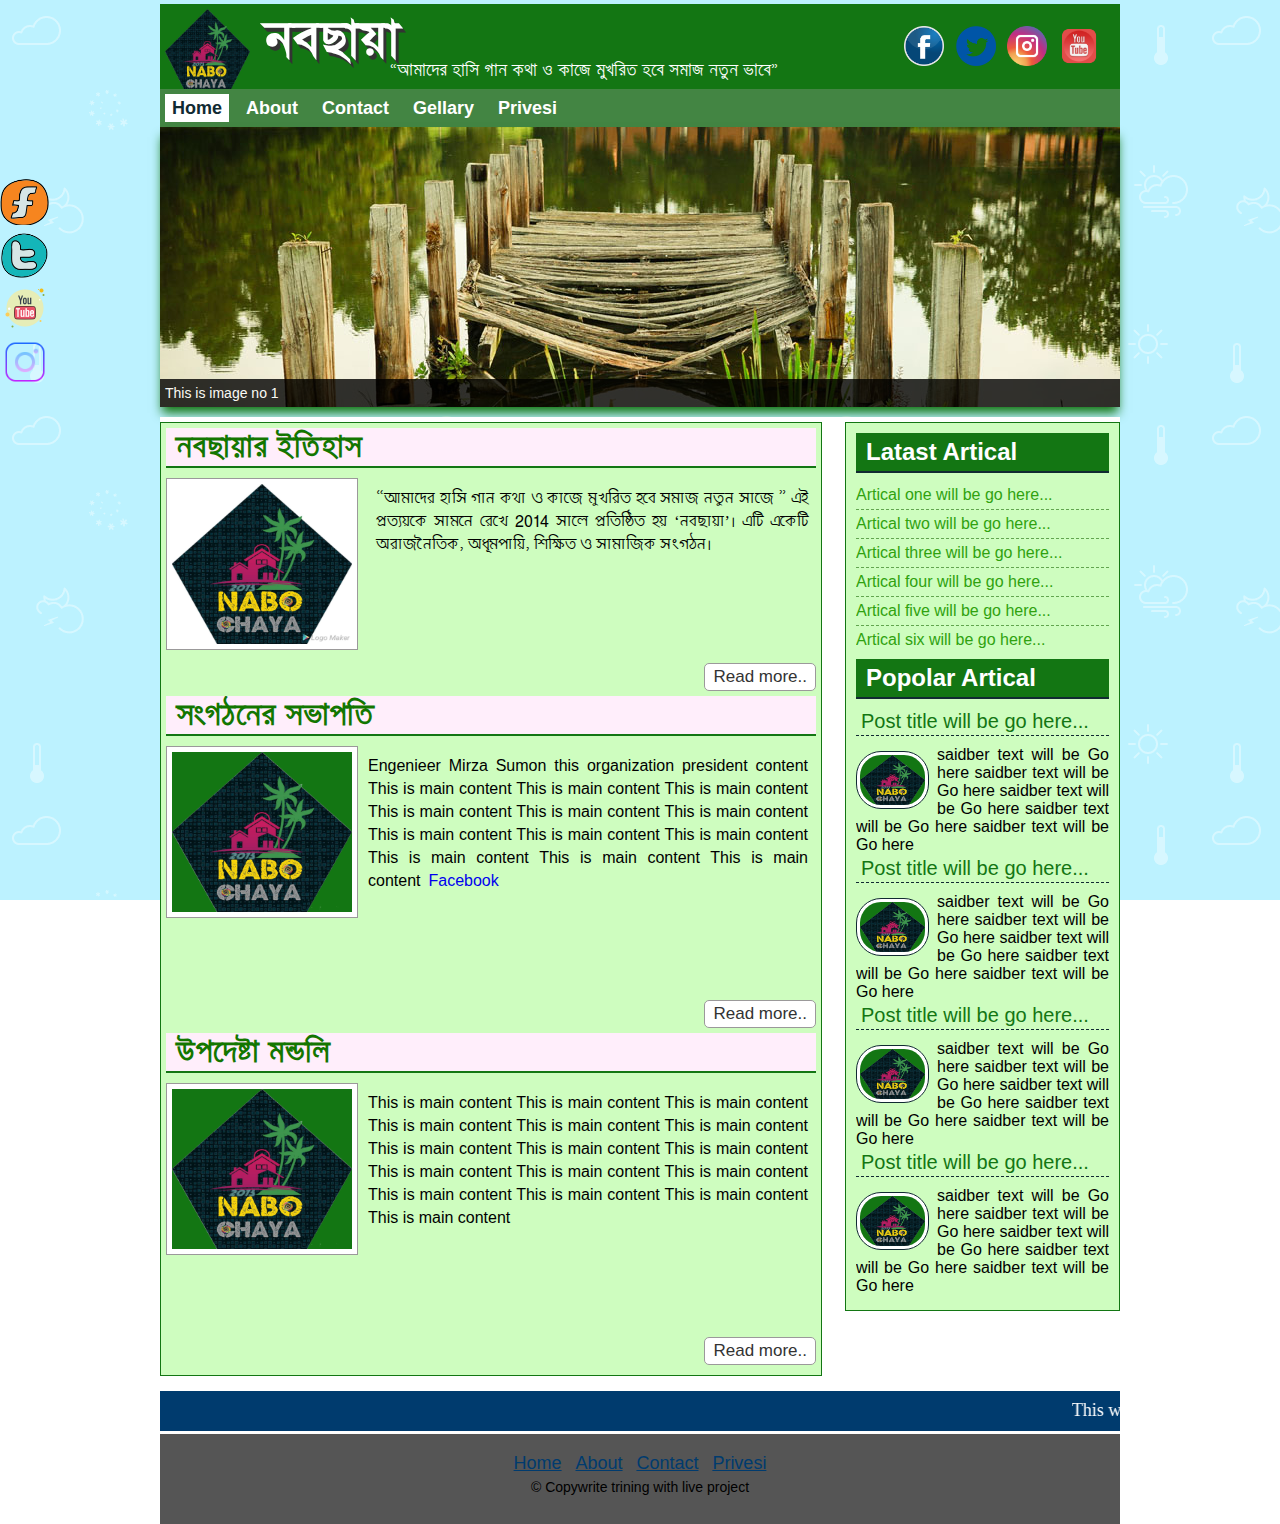
<file: index.html>
<!DOCTYPE html>
<html>
	<head>
		<title>This is Home page</title>
		<link rel="stylesheet" href="style.css"/>
		<link rel="stylesheet" href="font.css"/>
		<script language="javascript" type="text/javascript">
function clearText(field)
{
    if (field.defaultValue == field.value) field.value = '';
    else if (field.value == '') field.value = field.defaultValue;
}
</script>

<link rel="stylesheet" href="css/nivo-slider.css" type="text/css" media="screen" />
<script src="js/jquery.min.js" type="text/javascript"></script>
<script src="js/jquery.nivo.slider.js" type="text/javascript"></script>

<script type="text/javascript">
$(window).load(function() {
	$('#slider').nivoSlider({
		effect:'random',
		slices:10,
		animSpeed:500,
		pauseTime:2200,
		startSlide:0, //Set starting Slide (0 index)
		directionNav:false,
		directionNavHide:false, //Only show on hover
		controlNav:false, //1,2,3...
		controlNavThumbs:false, //Use thumbnails for Control Nav
		pauseOnHover:true, //Stop animation while hovering
		manualAdvance:false, //Force manual transitions
		captionOpacity:0.8, //Universal caption opacity
		beforeChange: function(){},
		afterChange: function(){},
		slideshowEnd: function(){} //Triggers after all slides have been shown
	});
});
</script>
	</head>
	<body>
		<div class="Hedersite templete clear">
			<div class="logo clear">
				<img src="image/logo.png" alt="Logo"/>
				<h2>নবছায়া</h2>
				<p>“আমাদের হাসি গান কথা ও কাজে মুখরিত হবে সমাজ নতুন ভাবে”</p>
			</div>
			<div class="social clear">
				<a href="https://www.facebook.com/nobochaya11/"><img src="image/social/facebook.png" alt="Facebook"/></a>
				<a href="#"><img src="image/social/twiter.png" alt="Twiter"/></a>
				<a href="#"><img src="image/social/insta.png" alt="Instagram"/></a>
				<a href="#"><img src="image/social/youtube.png" alt="Youtube"/></a>
			</div>
		</div>
		<div class="Navigationsite templete">
			<ul>
				<li><a id="activ" href="index.html">Home</a></li>
				<li><a href="about.html">About</a></li>
				<li><a href="Contact.html">Contact</a></li>
				<li><a href="#">Gellary</a>
					<ul>
						<li><a href="#">Photo Gellary</a></li>
						<li><a href="#">Video Gellary</a></li>
						<li><a href="#">Our Social Work</a></li>
						
					</ul>
				</li>
				<li><a href="#">Privesi</a></li>
			</ul>
		</div>
		<div class="Slaidersite templete clear">
			<div id="slider">
            <a href="#"><img src="image/slideshow/01.jpg" alt="nature 1" title="This is image no 1"/></a>
            <a href="#"><img src="image/slideshow/02.jpg" alt="nature 2" title="This is image no 2"/></a>
            <a href="#"><img src="image/slideshow/03.jpg" alt="nature 3" title="This is image no 3"/></a>
            <a href="#"><img src="image/slideshow/04.jpg" alt="nature 4" title="This is image no 4"/></a>
        </div>
		</div>
		<div class="Containtsite templete clear">
			<div class="Maincontaint clear">
				<div class="Somepost clear">
					<h2>নবছায়ার ইতিহাস</h2>
					<a href="#" title="This is Logo"><img src="image/logo.jpg" alt="Post image"/></a>
					<p class="bangla clear"> 
						“আমাদের হাসি গান কথা ও কাজে মুখরিত হবে সমাজ নতুন সাজে ” এই প্রত্যয়কে সামনে রেখে 2014 সালে প্রতিষ্ঠিত হয় ‘নবছায়া’। এটি একেটি অরাজনৈতিক, অধূমপায়ি, শিক্ষিত ও সামাজিক সংগঠন।
					</p>
					<div class="readmore clear">
						<a href="hestory.html" title="Continue Reding">
							Read more..
						</a>
					</div>
				</div>
				<div class="Somepost clear">
					<h2>সংগঠনের সভাপতি</h2>
					<img src="image/logo.png" alt="Post image"/>
					<p> 
						Engenieer Mirza Sumon this organization president content This is main content This is main content This is main content This is main content This is main content This is main content This is main content This is main content This is main content This is main content This is main content This is main content<a href="https://www.facebook.com">Facebook</a>
					</p>
					<div class="readmore clear">
						<a href="#" title="Continue Reding">
							Read more..
						</a>
					</div>
				</div>
				<div class="Somepost clear">
					<h2>উপদেষ্টা মন্ডলি</h2>
					<img src="image/logo.png" alt="Post image"/>
					<p> 
						This is main content This is main content This is main content This is main content This is main content This is main content This is main content This is main content This is main content This is main content This is main content This is main content This is main content This is main content This is main content This is main content 
					</p>
					<div class="readmore clear">
						<a href="#" title="Continue Reding">
							Read more..
						</a>
					</div>
				</div>
			</div>
			<div class="Saidber clear">
				<div class="smaesidber clear">
					<h2>Latast Artical</h2>
					<ul>
						<li><a href="#">Artical one will be go here...</a></li>
						<li><a href="#">Artical two will be go here...</a></li>
						<li><a href="#">Artical three will be go here...</a></li>
						<li><a href="#">Artical four will be go here...</a></li>
						<li><a href="#">Artical five will be go here...</a></li>
						<li><a href="#">Artical six will be go here...</a></li>
					</ul>
				</div>
				<div class="smaesidber clear">
					<h2>Popolar Artical</h2>
					<div class="popolar clear">
						<h3><a href="#">Post title will be go here...</a></h3>
						<a href=""><img src="image/logo.png" alt="Post Photo"/></a>
						<p>
							saidber text will be Go here saidber text will be Go here saidber text will be Go here saidber text will be Go here saidber text will be Go here  
						</p>
					</div>
					<div class="popolar clear">
						<h3><a href="#">Post title will be go here...</a></h3>
						<a href=""><img src="image/logo.png" alt="Post Photo"/></a>
						<p>
							saidber text will be Go here saidber text will be Go here saidber text will be Go here saidber text will be Go here saidber text will be Go here  
						</p>
					</div>
					<div class="popolar clear">
						<h3><a href="#">Post title will be go here...</a></h3>
						<a href=""><img src="image/logo.png" alt="Post Photo"/></a>
						<p>
							saidber text will be Go here saidber text will be Go here saidber text will be Go here saidber text will be Go here saidber text will be Go here  
						</p>
					</div>
					<div class="popolar clear">
						<h3><a href="#">Post title will be go here...</a></h3>
						<a href=""><img src="image/logo.png" alt="Post Photo"/></a>
						<p>
							saidber text will be Go here saidber text will be Go here saidber text will be Go here saidber text will be Go here saidber text will be Go here  
						</p>
					</div>
				</div>
			</div>
		</div>
		<div class="marqu">
			<marquee>This web site create by:- MD SHAMIM MUNSHI</marquee>
		</div>
		<div class="Fottersite templete clear">
			<div class="fottermanu clear">
				<ul>
					<li><a href="index.html">Home</a></li>
					<li><a href="About.html">About</a></li>
					<li><a href="Contact.html">Contact</a></li>
					<li><a href="#">Privesi</a></li>
				</ul>
			</div>
			<p>&copy; Copywrite trining with live project</p>
		</div>
		<div class="fixedicon clear">
			<a href="https://www.facebook.com/nobochaya11/"><img src="image/fb.png" alt="Facebook"/></a>
			<a href="#"><img src="image/tw.png" alt="Twiter"/></a>
			<a href="#"><img src="image/yo.png" alt="Youtube"/></a>
			<a href="#"><img src="image/in.png" alt="Instagram"/></a>
		</div>
	</body>
</html>
</file>
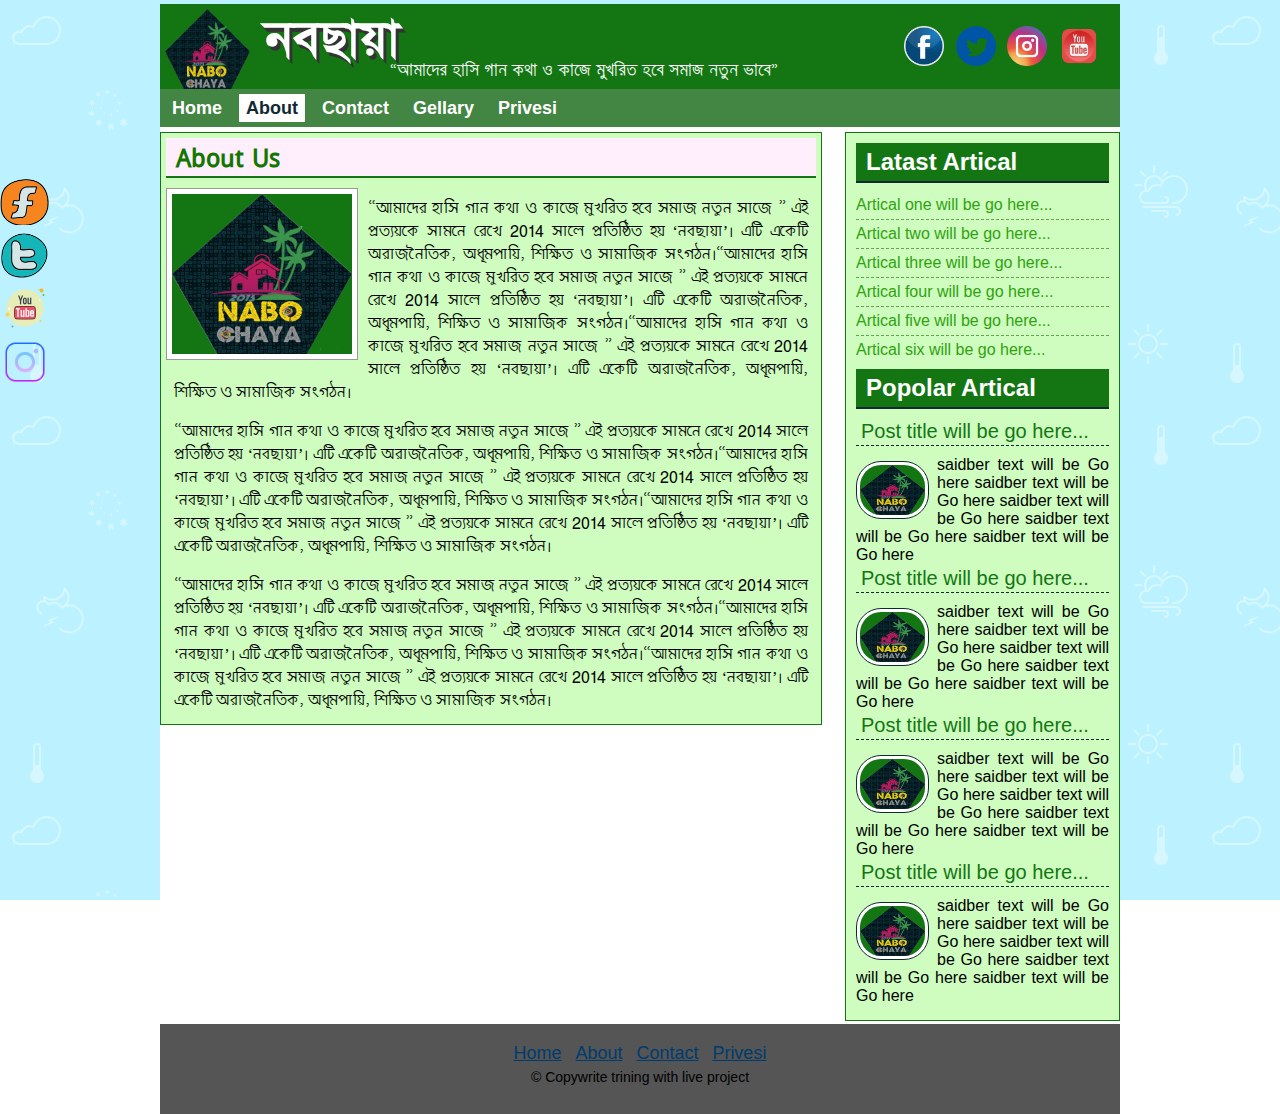
<file: About.html>
<!DOCTYPE html>
<html>
	<head>
		<title>This is About page</title>
		<link rel="stylesheet" href="style.css"/>
		<link rel="stylesheet" href="font.css"/>
	</head>
	<body>
		<div class="Hedersite templete clear">
			<div class="logo clear">
				<img src="image/logo.png" alt="Logo"/>
				<h2>নবছায়া</h2>
				<p>“আমাদের হাসি গান কথা ও কাজে মুখরিত হবে সমাজ নতুন ভাবে”</p>
			</div>
			<div class="social clear">
				<a href="https://www.facebook.com/nobochaya11/"><img src="image/social/facebook.png" alt="Facebook"/></a>
				<a href="#"><img src="image/social/twiter.png" alt="Twiter"/></a>
				<a href="#"><img src="image/social/insta.png" alt="Instagram"/></a>
				<a href="#"><img src="image/social/youtube.png" alt="Youtube"/></a>
			</div>
		</div>
		<div class="Navigationsite templete">
			<ul>
				<li><a href="index.html">Home</a></li>
				<li><a id="activ" href="about.html">About</a></li>
				<li><a href="Contact.html">Contact</a></li>
				<li><a href="#">Gellary</a>
					<ul>
						<li><a href="#">Photo Gellary</a></li>
						<li><a href="#">Video Gellary</a></li>
						<li><a href="#">Our Social Work</a></li>
						
					</ul>
				</li>
				<li><a href="#">Privesi</a></li>
			</ul>
		</div>
		<div class="Containtsite templete clear">
			<div class="Maincontaint clear">
				<div class="about bangla">
					<h2>About Us</h2>
					<img src="image/logo.png" alt="About Photo"/>
					<p>
						“আমাদের হাসি গান কথা ও কাজে মুখরিত হবে সমাজ নতুন সাজে ” এই প্রত্যয়কে সামনে রেখে 2014 সালে প্রতিষ্ঠিত হয় ‘নবছায়া’। এটি একেটি অরাজনৈতিক, অধূমপায়ি, শিক্ষিত ও সামাজিক সংগঠন।“আমাদের হাসি গান কথা ও কাজে মুখরিত হবে সমাজ নতুন সাজে ” এই প্রত্যয়কে সামনে রেখে 2014 সালে প্রতিষ্ঠিত হয় ‘নবছায়া’। এটি একেটি অরাজনৈতিক, অধূমপায়ি, শিক্ষিত ও সামাজিক সংগঠন।“আমাদের হাসি গান কথা ও কাজে মুখরিত হবে সমাজ নতুন সাজে ” এই প্রত্যয়কে সামনে রেখে 2014 সালে প্রতিষ্ঠিত হয় ‘নবছায়া’। এটি একেটি অরাজনৈতিক, অধূমপায়ি, শিক্ষিত ও সামাজিক সংগঠন।
					</p>
					<p>
						“আমাদের হাসি গান কথা ও কাজে মুখরিত হবে সমাজ নতুন সাজে ” এই প্রত্যয়কে সামনে রেখে 2014 সালে প্রতিষ্ঠিত হয় ‘নবছায়া’। এটি একেটি অরাজনৈতিক, অধূমপায়ি, শিক্ষিত ও সামাজিক সংগঠন।“আমাদের হাসি গান কথা ও কাজে মুখরিত হবে সমাজ নতুন সাজে ” এই প্রত্যয়কে সামনে রেখে 2014 সালে প্রতিষ্ঠিত হয় ‘নবছায়া’। এটি একেটি অরাজনৈতিক, অধূমপায়ি, শিক্ষিত ও সামাজিক সংগঠন।“আমাদের হাসি গান কথা ও কাজে মুখরিত হবে সমাজ নতুন সাজে ” এই প্রত্যয়কে সামনে রেখে 2014 সালে প্রতিষ্ঠিত হয় ‘নবছায়া’। এটি একেটি অরাজনৈতিক, অধূমপায়ি, শিক্ষিত ও সামাজিক সংগঠন।
					</p>
					<p>
						“আমাদের হাসি গান কথা ও কাজে মুখরিত হবে সমাজ নতুন সাজে ” এই প্রত্যয়কে সামনে রেখে 2014 সালে প্রতিষ্ঠিত হয় ‘নবছায়া’। এটি একেটি অরাজনৈতিক, অধূমপায়ি, শিক্ষিত ও সামাজিক সংগঠন।“আমাদের হাসি গান কথা ও কাজে মুখরিত হবে সমাজ নতুন সাজে ” এই প্রত্যয়কে সামনে রেখে 2014 সালে প্রতিষ্ঠিত হয় ‘নবছায়া’। এটি একেটি অরাজনৈতিক, অধূমপায়ি, শিক্ষিত ও সামাজিক সংগঠন।“আমাদের হাসি গান কথা ও কাজে মুখরিত হবে সমাজ নতুন সাজে ” এই প্রত্যয়কে সামনে রেখে 2014 সালে প্রতিষ্ঠিত হয় ‘নবছায়া’। এটি একেটি অরাজনৈতিক, অধূমপায়ি, শিক্ষিত ও সামাজিক সংগঠন।
					</p>
				</div>
			</div>
			<div class="Saidber clear">
				<div class="smaesidber clear">
					<h2>Latast Artical</h2>
					<ul>
						<li><a href="#">Artical one will be go here...</a></li>
						<li><a href="#">Artical two will be go here...</a></li>
						<li><a href="#">Artical three will be go here...</a></li>
						<li><a href="#">Artical four will be go here...</a></li>
						<li><a href="#">Artical five will be go here...</a></li>
						<li><a href="#">Artical six will be go here...</a></li>
					</ul>
				</div>
				<div class="smaesidber clear">
					<h2>Popolar Artical</h2>
					<div class="popolar clear">
						<h3><a href="#">Post title will be go here...</a></h3>
						<a href=""><img src="image/logo.png" alt="Post Photo"/></a>
						<p>
							saidber text will be Go here saidber text will be Go here saidber text will be Go here saidber text will be Go here saidber text will be Go here  
						</p>
					</div>
					<div class="popolar clear">
						<h3><a href="#">Post title will be go here...</a></h3>
						<a href=""><img src="image/logo.png" alt="Post Photo"/></a>
						<p>
							saidber text will be Go here saidber text will be Go here saidber text will be Go here saidber text will be Go here saidber text will be Go here  
						</p>
					</div>
					<div class="popolar clear">
						<h3><a href="#">Post title will be go here...</a></h3>
						<a href=""><img src="image/logo.png" alt="Post Photo"/></a>
						<p>
							saidber text will be Go here saidber text will be Go here saidber text will be Go here saidber text will be Go here saidber text will be Go here  
						</p>
					</div>
					<div class="popolar clear">
						<h3><a href="#">Post title will be go here...</a></h3>
						<a href=""><img src="image/logo.png" alt="Post Photo"/></a>
						<p>
							saidber text will be Go here saidber text will be Go here saidber text will be Go here saidber text will be Go here saidber text will be Go here  
						</p>
					</div>
				</div>
			</div>
		</div>
		<div class="Fottersite templete clear">
			<div class="fottermanu clear">
				<ul>
					<li><a href="index.html">Home</a></li>
					<li><a href="About.html">About</a></li>
					<li><a href="Contact.html">Contact</a></li>
					<li><a href="#">Privesi</a></li>
				</ul>
			</div>
			<p>&copy; Copywrite trining with live project</p>
		</div>
		<div class="fixedicon clear">
			<a href="https://www.facebook.com/nobochaya11/"><img src="image/fb.png" alt="Facebook"/></a>
			<a href="#"><img src="image/tw.png" alt="Twiter"/></a>
			<a href="#"><img src="image/yo.png" alt="Youtube"/></a>
			<a href="#"><img src="image/in.png" alt="Instagram"/></a>
		</div>
	</body>


</html>
</file>
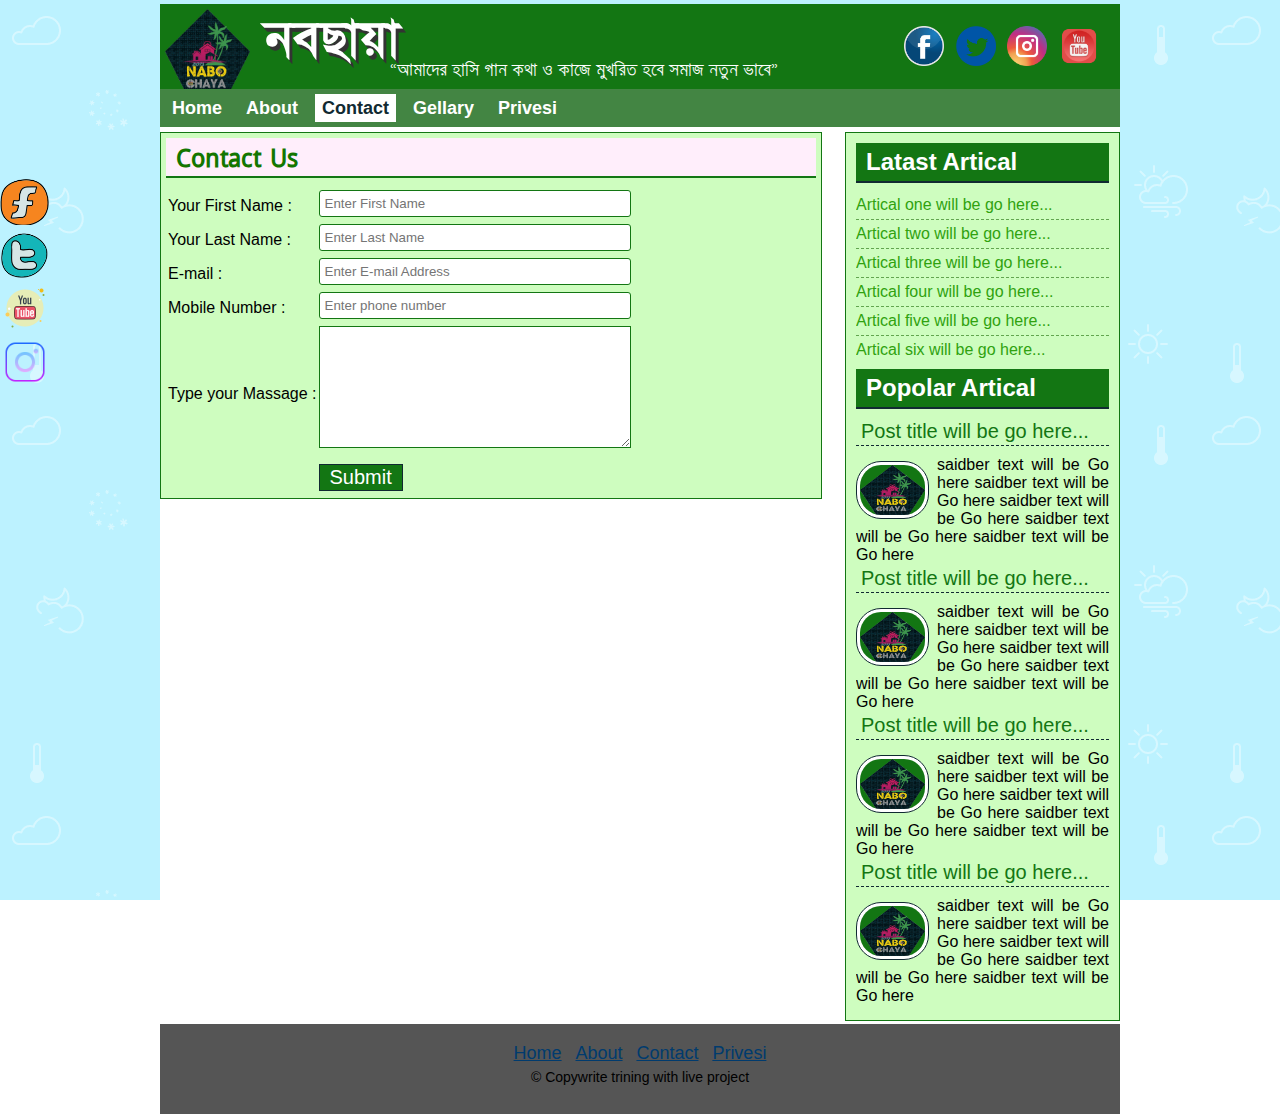
<file: Contact.html>
<!DOCTYPE html>
<html>
	<head>
		<title>This is Contact page</title>
		<link rel="stylesheet" href="style.css"/>
		<link rel="stylesheet" href="font.css"/>
	</head>
	<body>
		<div class="Hedersite templete clear">
			<div class="logo clear">
				<img src="image/logo.png" alt="Logo"/>
				<h2>নবছায়া</h2>
				<p>“আমাদের হাসি গান কথা ও কাজে মুখরিত হবে সমাজ নতুন ভাবে”</p>
			</div>
			<div class="social clear">
				<a href="https://www.facebook.com/nobochaya11/"><img src="image/social/facebook.png" alt="Facebook"/></a>
				<a href="#"><img src="image/social/twiter.png" alt="Twiter"/></a>
				<a href="#"><img src="image/social/insta.png" alt="Instagram"/></a>
				<a href="#"><img src="image/social/youtube.png" alt="Youtube"/></a>
			</div>
		</div>
		<div class="Navigationsite templete">
			<ul>
				<li><a href="index.html">Home</a></li>
				<li><a href="about.html">About</a></li>
				<li><a id="activ" href="Contact.html">Contact</a></li>
				<li><a href="#">Gellary</a>
					<ul>
						<li><a href="#">Photo Gellary</a></li>
						<li><a href="#">Video Gellary</a></li>
						<li><a href="#">Our Social Work</a></li>
						
					</ul>
				</li>
				<li><a href="#">Privesi</a></li>
			</ul>
		</div>
		<div class="Containtsite templete clear">
			<div class="Maincontaint clear">
				<div class="about">
					<h2>Contact Us</h2>
					<table>
						<tr>
							<td>
								Your First Name :
							</td>
							<td>
								<input type="text" name="firstname" placeholder="Enter First Name"/>
							</td>
						</tr>
						<tr>
							<td>
								Your Last Name :
							</td>
							<td>
								<input type="text" name="lastname" placeholder="Enter Last Name"/>
							</td>
						</tr>
						<tr>
							<td>
								E-mail :
							</td>
							<td>
								<input type="email" name="E-mail" placeholder="Enter E-mail Address"/>
							</td>
						</tr>
						<tr>
							<td>
								Mobile Number :
							</td>
							<td>
								<input type="number" name="Mobile number" placeholder="Enter phone number"/>
							</td>
						</tr>
						<tr>
							<td>
								Type your Massage :
							</td>
							<td>
								<textarea></textarea>
							</td>
						</tr>
						<tr>
							<td></td>
							<td>
								<input type="submit" name="submit" value="Submit"/>
							</td>
						</tr>
					</table>
				</div>
			</div>
			<div class="Saidber clear">
				<div class="smaesidber clear">
					<h2>Latast Artical</h2>
					<ul>
						<li><a href="#">Artical one will be go here...</a></li>
						<li><a href="#">Artical two will be go here...</a></li>
						<li><a href="#">Artical three will be go here...</a></li>
						<li><a href="#">Artical four will be go here...</a></li>
						<li><a href="#">Artical five will be go here...</a></li>
						<li><a href="#">Artical six will be go here...</a></li>
					</ul>
				</div>
				<div class="smaesidber clear">
					<h2>Popolar Artical</h2>
					<div class="popolar clear">
						<h3><a href="#">Post title will be go here...</a></h3>
						<a href=""><img src="image/logo.png" alt="Post Photo"/></a>
						<p>
							saidber text will be Go here saidber text will be Go here saidber text will be Go here saidber text will be Go here saidber text will be Go here  
						</p>
					</div>
					<div class="popolar clear">
						<h3><a href="#">Post title will be go here...</a></h3>
						<a href=""><img src="image/logo.png" alt="Post Photo"/></a>
						<p>
							saidber text will be Go here saidber text will be Go here saidber text will be Go here saidber text will be Go here saidber text will be Go here  
						</p>
					</div>
					<div class="popolar clear">
						<h3><a href="#">Post title will be go here...</a></h3>
						<a href=""><img src="image/logo.png" alt="Post Photo"/></a>
						<p>
							saidber text will be Go here saidber text will be Go here saidber text will be Go here saidber text will be Go here saidber text will be Go here  
						</p>
					</div>
					<div class="popolar clear">
						<h3><a href="#">Post title will be go here...</a></h3>
						<a href=""><img src="image/logo.png" alt="Post Photo"/></a>
						<p>
							saidber text will be Go here saidber text will be Go here saidber text will be Go here saidber text will be Go here saidber text will be Go here  
						</p>
					</div>
				</div>
			</div>
		</div>
		<div class="Fottersite templete clear">
			<div class="fottermanu clear">
				<ul>
					<li><a href="index.html">Home</a></li>
					<li><a href="about.html">About</a></li>
					<li><a href="Contact.html">Contact</a></li>
					<li><a href="#">Privesi</a></li>
				</ul>
			</div>
			<p>&copy; Copywrite trining with live project</p>
		</div>
		<div class="fixedicon clear">
			<a href="https://www.facebook.com/nobochaya11/"><img src="image/fb.png" alt="Facebook"/></a>
			<a href="#"><img src="image/tw.png" alt="Twiter"/></a>
			<a href="#"><img src="image/yo.png" alt="Youtube"/></a>
			<a href="#"><img src="image/in.png" alt="Instagram"/></a>
		</div>
	</body>


</html>
</file>
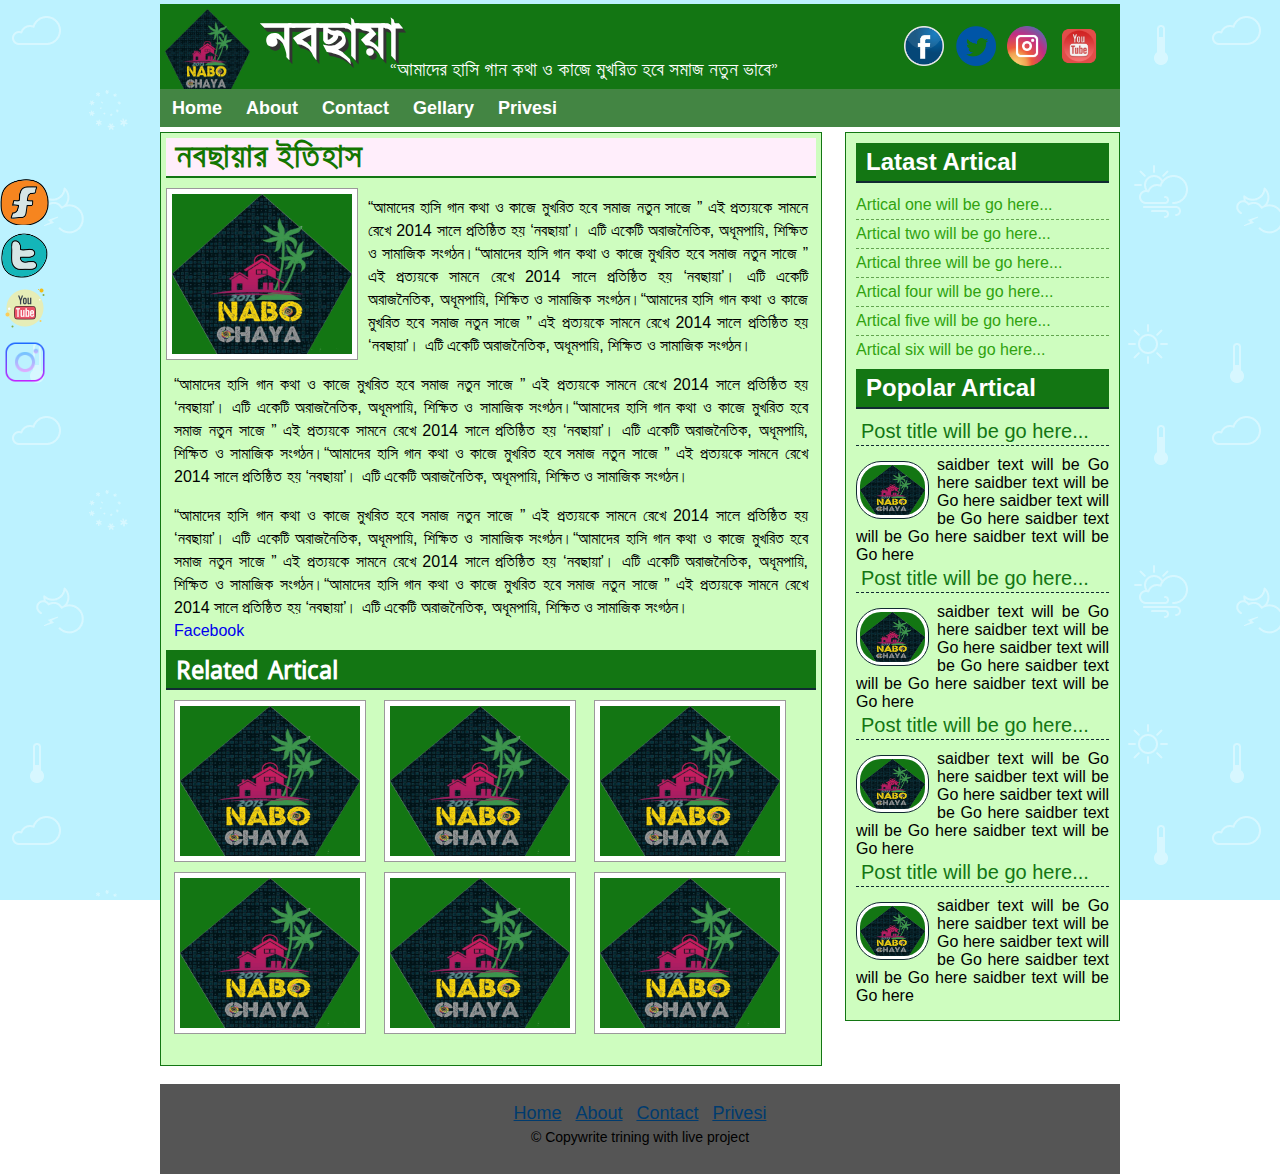
<file: hestory.html>
<!DOCTYPE html>
<html>
	<head>
		<title>This is About page</title>
		<link rel="stylesheet" href="style.css"/>
		<link rel="stylesheet" href="font.css"/>
	</head>
	<body>
		<div class="Hedersite templete clear">
			<div class="logo clear">
				<img src="image/logo.png" alt="Logo"/>
				<h2>নবছায়া</h2>
				<p>“আমাদের হাসি গান কথা ও কাজে মুখরিত হবে সমাজ নতুন ভাবে”</p>
			</div>
			<div class="social clear">
				<a href="https://www.facebook.com/nobochaya11/"><img src="image/social/facebook.png" alt="Facebook"/></a>
				<a href="#"><img src="image/social/twiter.png" alt="Twiter"/></a>
				<a href="#"><img src="image/social/insta.png" alt="Instagram"/></a>
				<a href="#"><img src="image/social/youtube.png" alt="Youtube"/></a>
			</div>
		</div>
		<div class="Navigationsite templete">
			<ul>
				<li><a href="index.html">Home</a></li>
				<li><a href="about.html">About</a></li>
				<li><a href="Contact.html">Contact</a></li>
				<li><a href="#">Gellary</a>
					<ul>
						<li><a href="#">Photo Gellary</a></li>
						<li><a href="#">Video Gellary</a></li>
						<li><a href="#">Our Social Work</a></li>
						
					</ul>
				</li>
				<li><a href="#">Privesi</a></li>
			</ul>
		</div>
		<div class="Containtsite templete clear">
			<div class="Maincontaint clear">
				<div class="about">
					<h2>নবছায়ার ইতিহাস</h2>
					<img src="image/logo.png" alt="About Photo"/>
					<p>
						“আমাদের হাসি গান কথা ও কাজে মুখরিত হবে সমাজ নতুন সাজে ” এই প্রত্যয়কে সামনে রেখে 2014 সালে প্রতিষ্ঠিত হয় ‘নবছায়া’। এটি একেটি অরাজনৈতিক, অধূমপায়ি, শিক্ষিত ও সামাজিক সংগঠন।“আমাদের হাসি গান কথা ও কাজে মুখরিত হবে সমাজ নতুন সাজে ” এই প্রত্যয়কে সামনে রেখে 2014 সালে প্রতিষ্ঠিত হয় ‘নবছায়া’। এটি একেটি অরাজনৈতিক, অধূমপায়ি, শিক্ষিত ও সামাজিক সংগঠন।“আমাদের হাসি গান কথা ও কাজে মুখরিত হবে সমাজ নতুন সাজে ” এই প্রত্যয়কে সামনে রেখে 2014 সালে প্রতিষ্ঠিত হয় ‘নবছায়া’। এটি একেটি অরাজনৈতিক, অধূমপায়ি, শিক্ষিত ও সামাজিক সংগঠন।
					</p>
					<p>
						“আমাদের হাসি গান কথা ও কাজে মুখরিত হবে সমাজ নতুন সাজে ” এই প্রত্যয়কে সামনে রেখে 2014 সালে প্রতিষ্ঠিত হয় ‘নবছায়া’। এটি একেটি অরাজনৈতিক, অধূমপায়ি, শিক্ষিত ও সামাজিক সংগঠন।“আমাদের হাসি গান কথা ও কাজে মুখরিত হবে সমাজ নতুন সাজে ” এই প্রত্যয়কে সামনে রেখে 2014 সালে প্রতিষ্ঠিত হয় ‘নবছায়া’। এটি একেটি অরাজনৈতিক, অধূমপায়ি, শিক্ষিত ও সামাজিক সংগঠন।“আমাদের হাসি গান কথা ও কাজে মুখরিত হবে সমাজ নতুন সাজে ” এই প্রত্যয়কে সামনে রেখে 2014 সালে প্রতিষ্ঠিত হয় ‘নবছায়া’। এটি একেটি অরাজনৈতিক, অধূমপায়ি, শিক্ষিত ও সামাজিক সংগঠন।
					</p>
					<p>
						“আমাদের হাসি গান কথা ও কাজে মুখরিত হবে সমাজ নতুন সাজে ” এই প্রত্যয়কে সামনে রেখে 2014 সালে প্রতিষ্ঠিত হয় ‘নবছায়া’। এটি একেটি অরাজনৈতিক, অধূমপায়ি, শিক্ষিত ও সামাজিক সংগঠন।“আমাদের হাসি গান কথা ও কাজে মুখরিত হবে সমাজ নতুন সাজে ” এই প্রত্যয়কে সামনে রেখে 2014 সালে প্রতিষ্ঠিত হয় ‘নবছায়া’। এটি একেটি অরাজনৈতিক, অধূমপায়ি, শিক্ষিত ও সামাজিক সংগঠন।“আমাদের হাসি গান কথা ও কাজে মুখরিত হবে সমাজ নতুন সাজে ” এই প্রত্যয়কে সামনে রেখে 2014 সালে প্রতিষ্ঠিত হয় ‘নবছায়া’। এটি একেটি অরাজনৈতিক, অধূমপায়ি, শিক্ষিত ও সামাজিক সংগঠন।<br/><a href="https://www.facebook.com">Facebook</a>
						<div class="Relatedpost clear">
							<h2>Related Artical</h2>
							<a href="#"><img src="image/logo.png" alt="Related Post"/></a>
							<a href="#"><img src="image/logo.png" alt="Related Post"/></a>
							<a href="#"><img src="image/logo.png" alt="Related Post"/></a>
							<a href="#"><img src="image/logo.png" alt="Related Post"/></a>
							<a href="#"><img src="image/logo.png" alt="Related Post"/></a>
							<a href="#"><img src="image/logo.png" alt="Related Post"/></a>
						</div>
					</p>
				</div>
			</div>
			<div class="Saidber clear">
				<div class="smaesidber clear">
					<h2>Latast Artical</h2>
					<ul>
						<li><a href="#">Artical one will be go here...</a></li>
						<li><a href="#">Artical two will be go here...</a></li>
						<li><a href="#">Artical three will be go here...</a></li>
						<li><a href="#">Artical four will be go here...</a></li>
						<li><a href="#">Artical five will be go here...</a></li>
						<li><a href="#">Artical six will be go here...</a></li>
					</ul>
				</div>
				<div class="smaesidber clear">
					<h2>Popolar Artical</h2>
					<div class="popolar clear">
						<h3><a href="#">Post title will be go here...</a></h3>
						<a href=""><img src="image/logo.png" alt="Post Photo"/></a>
						<p>
							saidber text will be Go here saidber text will be Go here saidber text will be Go here saidber text will be Go here saidber text will be Go here  
						</p>
					</div>
					<div class="popolar clear">
						<h3><a href="#">Post title will be go here...</a></h3>
						<a href=""><img src="image/logo.png" alt="Post Photo"/></a>
						<p>
							saidber text will be Go here saidber text will be Go here saidber text will be Go here saidber text will be Go here saidber text will be Go here  
						</p>
					</div>
					<div class="popolar clear">
						<h3><a href="#">Post title will be go here...</a></h3>
						<a href=""><img src="image/logo.png" alt="Post Photo"/></a>
						<p>
							saidber text will be Go here saidber text will be Go here saidber text will be Go here saidber text will be Go here saidber text will be Go here  
						</p>
					</div>
					<div class="popolar clear">
						<h3><a href="#">Post title will be go here...</a></h3>
						<a href=""><img src="image/logo.png" alt="Post Photo"/></a>
						<p>
							saidber text will be Go here saidber text will be Go here saidber text will be Go here saidber text will be Go here saidber text will be Go here  
						</p>
					</div>
				</div>
			</div>
		</div>
		<div class="Fottersite templete clear">
			<div class="fottermanu clear">
				<ul>
					<li><a href="index.html">Home</a></li>
					<li><a href="About.html">About</a></li>
					<li><a href="Contact.html">Contact</a></li>
					<li><a href="#">Privesi</a></li>
				</ul>
			</div>
			<p>&copy; Copywrite trining with live project</p>
		</div>
		<div class="fixedicon clear">
			<a href="https://www.facebook.com/nobochaya11/"><img src="image/fb.png" alt="Facebook"/></a>
			<a href="#"><img src="image/tw.png" alt="Twiter"/></a>
			<a href="#"><img src="image/yo.png" alt="Youtube"/></a>
			<a href="#"><img src="image/in.png" alt="Instagram"/></a>
		</div>
	</body>


</html>
</file>
<file: style.css>
*{
	margin: 0;
	padding: 0;
	outline: 0;
}
body{
	font-family: arial; font-size:14px;
	line-height:18px; color:#000;
	background:url(image/weather.png)repeat fixed 0 0 #fff;
	position:relative;
}
.templete{
	width:960px;
	margin:0 auto;
}
.clear{overflow:hidden;}
input[type="text"],input[type="email"],input[type="number"]{
	width:300px;
	padding:5px;
	margin-bottom:5px;
	border:1px solid #137613;
	border-radius:3px;
}
input[type="submit"] {
	background: #137613;
	border:1px solid #112A32;
	padding: 1px 10px;
	font-size: 20px;
	cursor:pointer;
	color:#fff;
}
input[type="submit"]:hover{
	background:#CEFDBF;
	color:#000;
}
textarea{
	width:300px;
	padding:5px;
	height:110px;
	margin-bottom:10px;
	border:1px solid #137613;
}
.Hedersite{
	height:85px;
	background:#137613;
	color:#fff;
	font-family:SonkhoMJ;
	margin-top: 4px;
}
.logo{
	width:620px;
	float:left;
}
.logo img{
	width:85px;
	float:left;
	padding:5px 5px 0px 5px;
	margin-right:10px;
}
.logo h2{
	font-size:50px;
	margin-top:25px;
	font-family:'SolaimanLipi';
	text-shadow: 3px 4px 0px #333;
}
.logo p{
	margin-left:230px;
	margin-top:15px;
	font-family:SiyamRupali;
}
.social{
	width:220px;
	float:right;
}
.social img{
	width:40px;
	margin-top:18px;
	padding:4px;
}
.social img:hover{
	width:35px;
}
.Navigationsite{
	background:#438543;
	min-height:38px;
}
.Navigationsite ul{margin:0; padding:0; list-style:none;}
.Navigationsite ul li{
	display:block;
	float:left;
	position:relative;
	padding:5px;
}
.Navigationsite ul li a {
	display: block;
	font-size: 18px;
	font-weight: bold;
	padding:5px 7px;
	text-decoration: none;
	color: #fff;
}
.Navigationsite ul li a:hover {
	background: #fff;
	color: #112A32;
}
.Navigationsite ul li ul{
	position:absolute;
	left:-99999px;
	z-index:999;
}
.Navigationsite ul li:hover ul{
	left:0px;
}
.Navigationsite ul li ul li{
	background:#112A32;
	width:250px;
}
.Navigationsite ul li ul li a{}
.Slaidersite{
	margin-bottom:10px;
	box-shadow:0px 8px 10px -2px #137613;
}
#activ {
	background: #fff;
	color: #112A32;
}
.Containtsite{
	background:#fff;
	font-size:16px;
}
.Maincontaint{
	width:650px;
	background:#CEFDBF none repeat scroll 0 0;
	float:left;
	margin:5px 15px 15px 0px;
	border:1px solid #137613;
	padding:5px;
}
.about{
	width:650px;
	float:left;
}
.about a{
	text-decoration:none;
}
.about p{
	font-size:16px;
	line-height:23px;
	text-align:justify;
	line-height: 23px;
	padding:8px;
}
.Relatedpost{}
.Relatedpost h2{
	background:#137613 !important;
	color:#fff !important;
	border-bottom:2px solid #112A32 !important;
}
.Relatedpost a img{
	margin-bottom:10px;
	width:180px;
	height:150px;
	margin-left:8px;
}
.Relatedpost a img:hover{opacity:0.4;}
.Somepost{
	background: #CEFDBF;
}
.Somepost h2,.about h2{
	background:#FFEEFB;
	padding:10px;
	border-bottom:2px solid #137613;
	margin-bottom:10px;
	font-size:25px;
	font-family:SiyamRupali;
	color:#137600;
}
.Somepost img,.about img{
	Width:180px;
	height:160px;
	float:left;
	margin-right:10px;
	background:#fff;
	padding:5px;
	border:1px solid #9B999A;
}
.Somepost p,.Somepost p a{
	font-size:16px;
	line-height:23px;
	text-align:justify;
	line-height: 23px;
	padding:8px;
	text-decoration:none;
}
.bangla{
	font-family: Mukti;
}
.readmore{
	float:right;
	margin-top:50px;
	margin-bottom:5px;
}
.readmore a{
	text-decoration: none;
	background:#fff;
	display:block;
	padding:4px 8px;
	font-size:17px;
	color:#333;
	border:1px solid #9B999A;
	border-radius:5px;
	margin-top:50px;
}
.readmore a:hover{
	background:#477738;
	color:#fff;
}
.Saidber{
	width:253px;
	background:#CEFDBF none repeat scroll 0 0;
	float:right;
	margin-top:5px;
	padding:10px;
	border:1px solid #137613;
}
.smaesidber{
	margin-bottom:5px;
}
.smaesidber h2{
	background:#137613 none repeat scroll 0 0;
	padding:10px;
	color:#fff;
	margin-bottom:8px;
	border-bottom: 2px solid #112A32;
}
.smaesidber ul{
	padding:0;
	margin:0;
	list-style:none;
	
}
.smaesidber ul li{
	font-size:16px;
	padding:5px 8px;
	border-bottom:1px dashed #62A54F;
	padding-left:0px;
}
.smaesidber ul li:last-child{
	border-bottom:0px dashed #62A54F;
}
.smaesidber ul li a{
	text-decoration:none;
	color:#30A20F;
}
.smaesidber ul li a:hover{
	color:#134106;
}
.popolar{}
.popolar h3{
	border-bottom:1px dashed #112A32;
	font-size:20px;
	font-weight:normal;
	margin-bottom:10px;
	padding:5px;
}
.popolar h3 a{
	text-decoration:none;
	color:#137613;
}
.popolar a img{
	width:65px;
	height:50px;
	float:left;
	margin-right:8px;
	margin-top:5px;
	background:#fff;
	padding:3px;
	border:1px solid #112A32;
	border-radius:25px;
}
.popolar p{
	text-align:justify;
}
.marqu{
	width:960px;
	margin:0 auto;
	height: 40px;
	background-color: #003B6E;
}
.marqu marquee{
	font-family:Algerian;
	color: #fff;
	font-size: 18px;
	margin-top: 10px;
}
.Fottersite{
	height:90px;
	background:#555555;
	text-align:center;
	margin-top:3px;
}
.fottermanu{}
.fottermanu ul{
	padding:0px;
	margin:0px;
	list-style:none;
}
.fottermanu ul li{
	display:inline-block;
		margin-top:20px;
}
.fottermanu ul li a{
	font-size:18px;
	padding:5px;
	color:#003B6E;
}
.fottermanu ul li a:hover{
	color:#fff;
}
.Fottersite p{
	font-size:14px;
	margin-top:5px;
}
.fixedicon{
	position:fixed;
	left:0;
	top:175px;
	width:60px;
}
.fixedicon img{
	width:50px;
}
.fixedicon img:hover{
	width:55px;
}
</file>
<file: font.css>
/* 

CSS BY: BD IT WEB
Website: http://bditweb.com

*/

@font-face {
  font-family: 'SolaimanLipi';
  src: url('font/SolaimanLipi.eot');
  src: url('font/SolaimanLipi.woff') format('woff'),
       url('font/SolaimanLipi.ttf') format('truetype'),
       url('font/SolaimanLipi.svg#SolaimanLipiNormal') format('svg'),
       url('font/SolaimanLipi.eot?#iefix') format('embedded-opentype');
  font-weight: normal;
  font-style: normal;
}

@font-face {
  font-family: 'AdorshoLipi';
  src: url('font/AdorshoLipi.eot');
  src: url('font/AdorshoLipi.woff') format('woff'),
       url('font/AdorshoLipi.ttf') format('truetype'),
       url('font/AdorshoLipi.svg#AdorshoLipi') format('svg'),
       url('font/AdorshoLipi.eot?#iefix') format('embedded-opentype');
  font-weight: normal;
  font-style: normal;
}

@font-face {
  font-family: 'CharuChandan3D';
  src: url('font/CharuChandan3D.eot');
  src: url('font/CharuChandan3D.woff') format('woff'),
       url('font/CharuChandan3D.ttf') format('truetype'),
       url('font/CharuChandan3D.svg#CharuChandan3DUnicode') format('svg'),
       url('font/CharuChandan3D.eot?#iefix') format('embedded-opentype');
  font-weight: normal;
  font-style: normal;
}

@font-face {
  font-family: 'CharukolaUltraLight';
  src: url('font/CharukolaUltraLight.eot');
  src: url('font/CharukolaUltraLight.woff') format('woff'),
       url('font/CharukolaUltraLight.ttf') format('truetype'),
       url('font/CharukolaUltraLight.eot?#iefix') format('embedded-opentype'),
       url('font/CharukolaUltraLight.svg#CharukolaUltraLightUnicode') format('svg');
  font-weight: normal;
  font-style: normal;
}

@font-face {
  font-family: 'Mukti';
  src: url('font/Mukti.eot');
  src: url('font/Mukti.woff') format('woff'),
       url('font/Mukti.ttf') format('truetype'),
       url('font/Mukti.svg#Mukti') format('svg'),
       url('font/Mukti.eot?#iefix') format('embedded-opentype');
  font-weight: normal;
  font-style: normal;
}

@font-face {
  font-family: 'SiyamRupali';
  src: url('font/SiyamRupali.eot');
  src: url('font/SiyamRupali.woff') format('woff'),
       url('font/SiyamRupali.ttf') format('truetype'),
       url('font/SiyamRupali.svg#SiyamRupali') format('svg'),
       url('font/SiyamRupali.eot?#iefix') format('embedded-opentype');
  font-weight: normal;
  font-style: normal;
}

@font-face {
  font-family: 'Kalpurush';
  src: url('font/Kalpurush.eot');
  src: url('font/Kalpurush.woff') format('woff'),
       url('font/Kalpurush.ttf') format('truetype'),
       url('font/Kalpurush.svg#Kalpurush') format('svg'),
       url('font/Kalpurush.eot?#iefix') format('embedded-opentype');
  font-weight: normal;
  font-style: normal;
}

@font-face {
  font-family: 'EkusheyLohit';
  src: url('font/EkusheyLohit.eot');
  src: url('font/EkusheyLohit.woff') format('woff'),
       url('font/EkusheyLohit.ttf') format('truetype'),
       url('font/EkusheyLohit.svg#Ekushey_Lohit') format('svg'),
       url('font/EkusheyLohit.eot?#iefix') format('embedded-opentype');
  font-weight: normal;
  font-style: normal;
}

@font-face {
  font-family: 'BenSen';
  src: url('font/BenSen.eot');
  src: url('font/BenSen.woff') format('woff'),
       url('font/BenSen.ttf') format('truetype'),
       url('font/BenSen.svg#BenSen') format('svg'),
       url('font/BenSen.eot?#iefix') format('embedded-opentype');
  font-weight: normal;
  font-style: normal;
}

@font-face {
  font-family: 'Bangla';
  src: url('font/Bangla.eot');
  src: url('font/Bangla.woff') format('woff'),
       url('font/Bangla.ttf') format('truetype'),
       url('font/Bangla.svg#Bangla') format('svg'),
       url('font/Bangla.eot?#iefix') format('embedded-opentype');
  font-weight: normal;
  font-style: normal;
}

@font-face {
  font-family: 'AponaLohit';
  src: url('font/AponaLohit.eot');
  src: url('font/AponaLohit.woff') format('woff'),
       url('font/AponaLohit.ttf') format('truetype'),
       url('font/AponaLohit.svg#AponaLohit') format('svg'),
       url('font/AponaLohit.eot?#iefix') format('embedded-opentype');
  font-weight: normal;
  font-style: normal;
}

@font-face {
  font-family: 'CharuChandanHardStroke';
  src: url('font/CharuChandanHardStroke.eot');
  src: url('font/CharuChandanHardStroke.woff') format('woff'),
       url('font/CharuChandanHardStroke.ttf') format('truetype'),
       url('font/CharuChandanHardStroke.eot?#iefix') format('embedded-opentype'),
       url('font/CharuChandanHardStroke.svg#CharuChandanHardStrokeUnicode') format('svg');
  font-weight: normal;
  font-style: normal;
}
</file>
